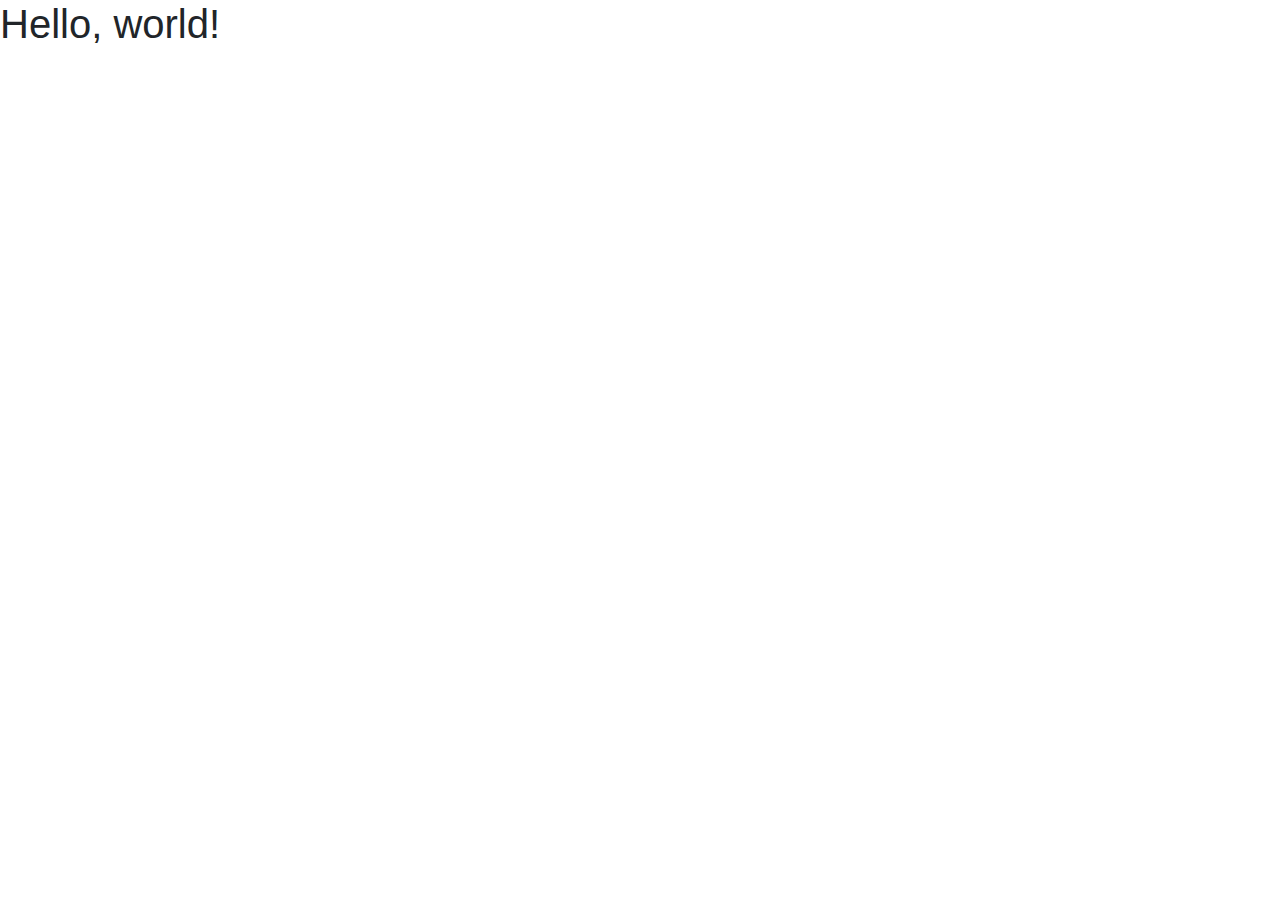
<file: index.html>
<!doctype html>
<html lang="en">
  <head>
    <!-- Required meta tags -->
    <meta charset="utf-8">
    <meta name="viewport" content="width=device-width, initial-scale=1, shrink-to-fit=no">

    <!-- Bootstrap CSS -->
    <link rel="stylesheet" href="https://stackpath.bootstrapcdn.com/bootstrap/4.4.1/css/bootstrap.min.css" integrity="sha384-Vkoo8x4CGsO3+Hhxv8T/Q5PaXtkKtu6ug5TOeNV6gBiFeWPGFN9MuhOf23Q9Ifjh" crossorigin="anonymous">

    <title>Hello, world!</title>
  </head>
  <body>
    <h1>Hello, world!</h1>

    <!-- Optional JavaScript -->
    <!-- jQuery first, then Popper.js, then Bootstrap JS -->
    <script src="https://code.jquery.com/jquery-3.4.1.slim.min.js" integrity="sha384-J6qa4849blE2+poT4WnyKhv5vZF5SrPo0iEjwBvKU7imGFAV0wwj1yYfoRSJoZ+n" crossorigin="anonymous"></script>
    <script src="https://cdn.jsdelivr.net/npm/popper.js@1.16.0/dist/umd/popper.min.js" integrity="sha384-Q6E9RHvbIyZFJoft+2mJbHaEWldlvI9IOYy5n3zV9zzTtmI3UksdQRVvoxMfooAo" crossorigin="anonymous"></script>
    <script src="https://stackpath.bootstrapcdn.com/bootstrap/4.4.1/js/bootstrap.min.js" integrity="sha384-wfSDF2E50Y2D1uUdj0O3uMBJnjuUD4Ih7YwaYd1iqfktj0Uod8GCExl3Og8ifwB6" crossorigin="anonymous"></script>
  </body>
</html>
</file>
